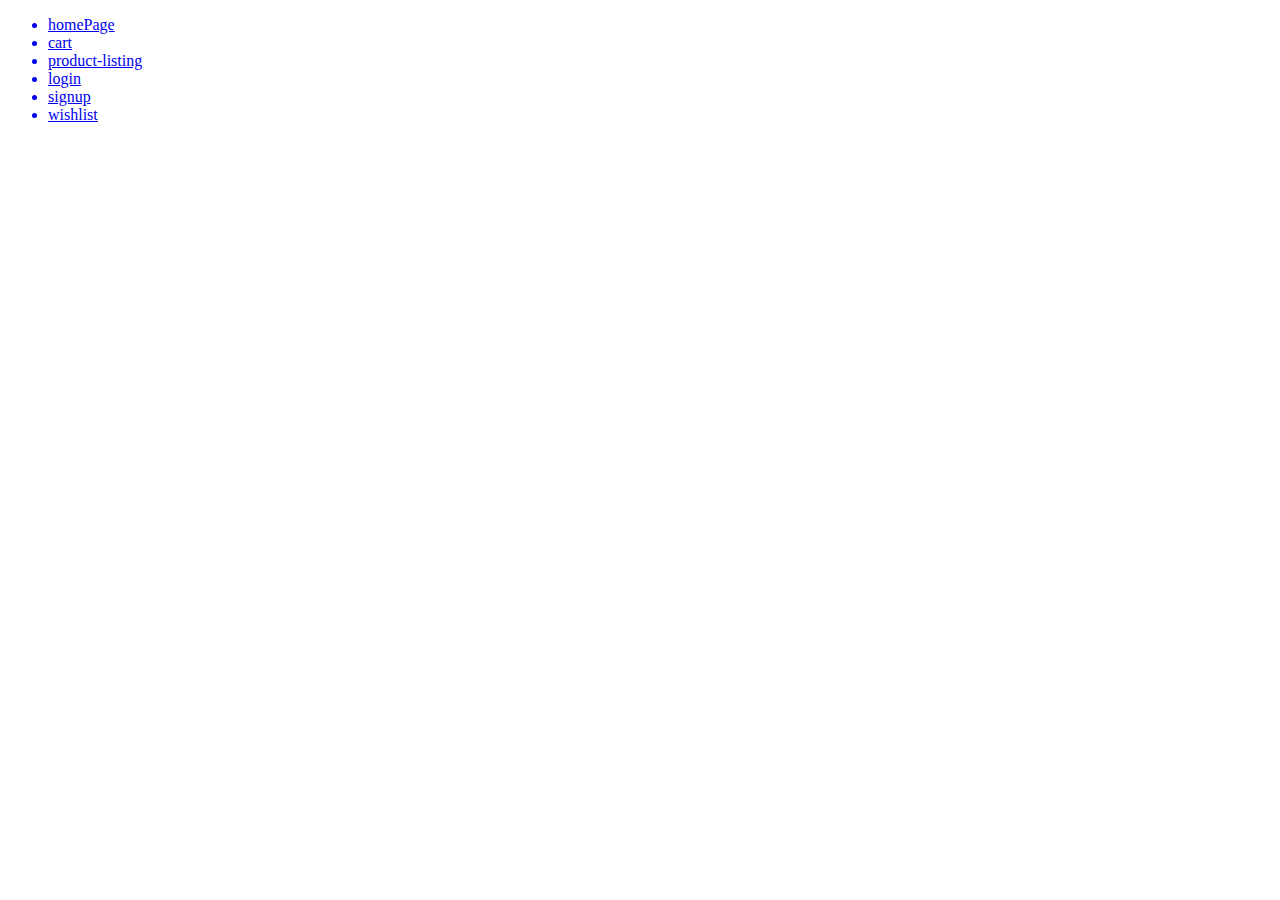
<file: index.html>
<!DOCTYPE html>
<html lang="en">
<head>
    <meta charset="UTF-8">
    <meta http-equiv="X-UA-Compatible" content="IE=edge">
    <meta name="viewport" content="width=device-width, initial-scale=1.0">
    <title>Document</title>
</head>
<body>
    <ul>
        <a href="/Pages/homePage/homepage.html"><li>homePage</li></a>
        <a href="/Pages/cartPage/cartpage.html"><li>cart</li></a>
        <a href="/Pages/productListing/productlist.html"><li>product-listing</li></a>
        <a href="/Pages/loginPage/loginpage.html"><li>login</li></a>
        <a href="/Pages/signupPage/signupPage.html"><li>signup</li></a>
        <a href="/Pages/wishlistpage/wishlistpage.html"><li>wishlist</li></a>
    </ul>
</body>
</html>
</file>
